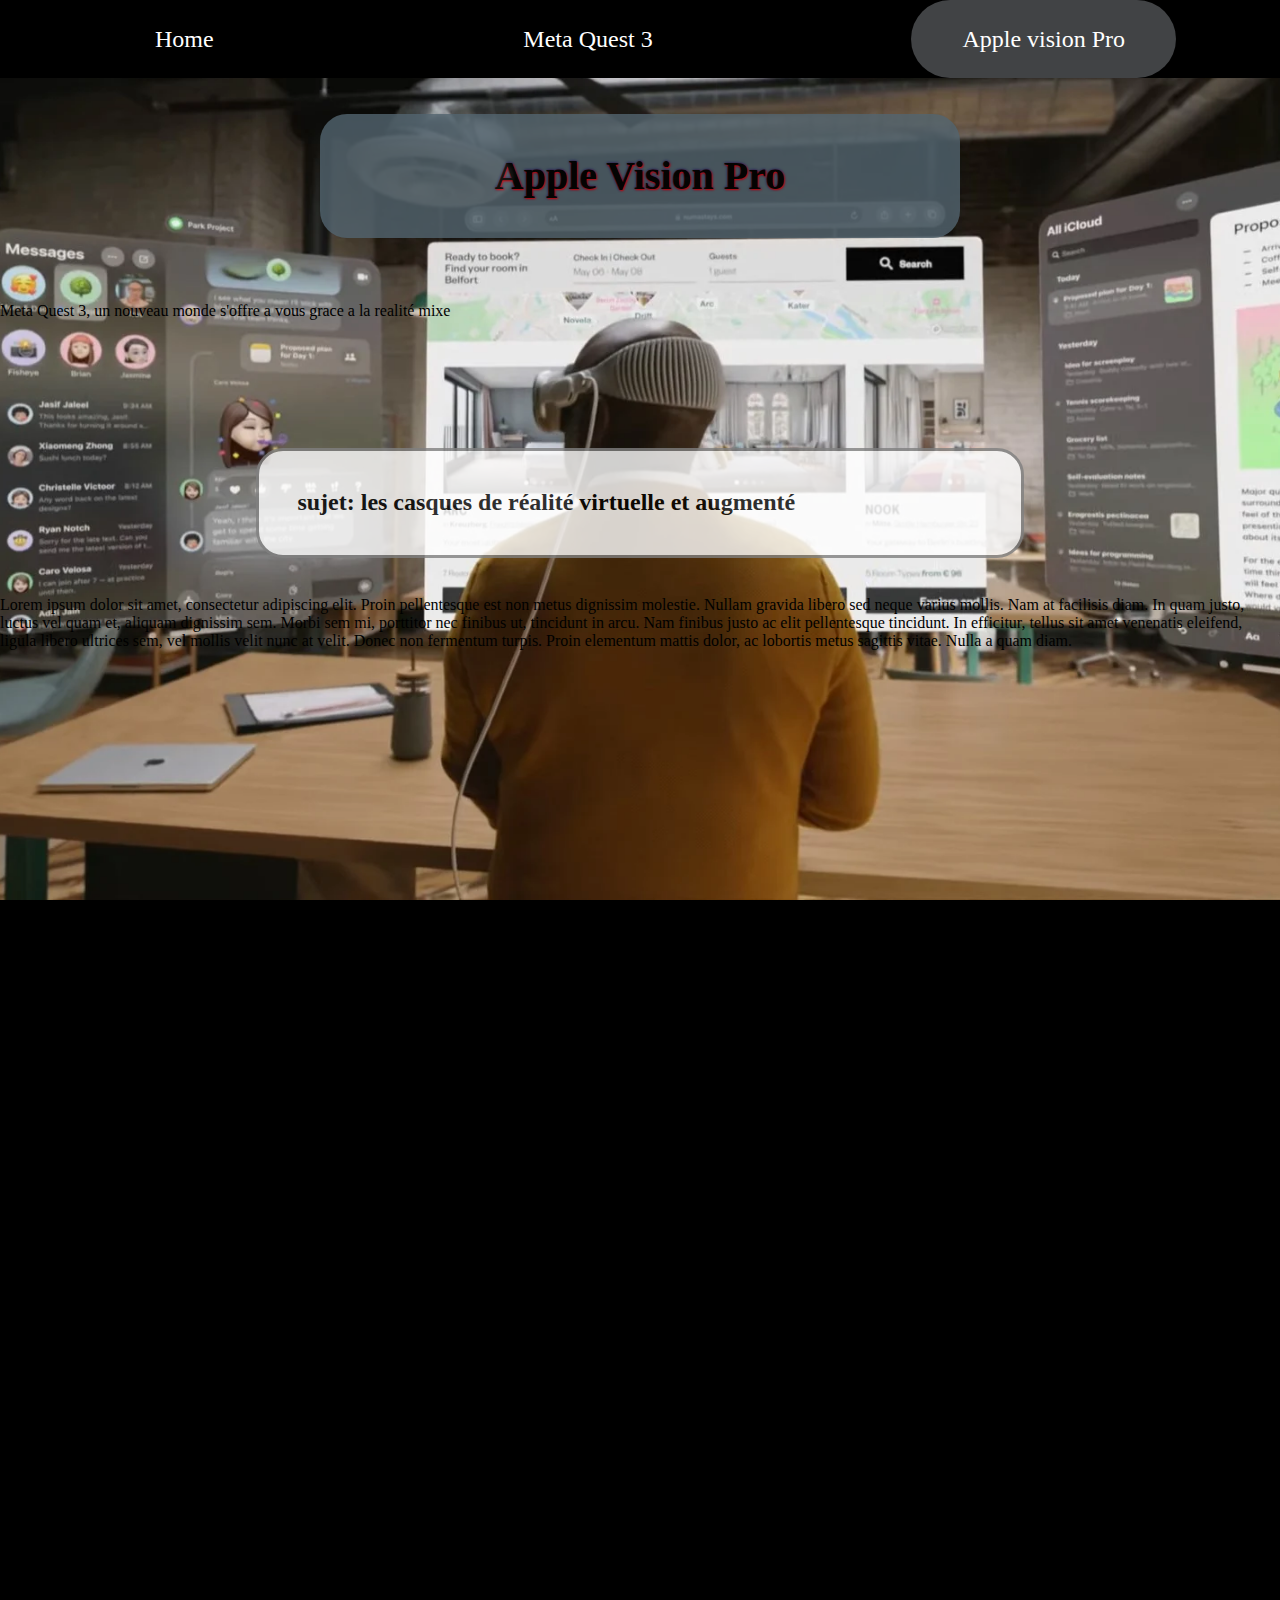
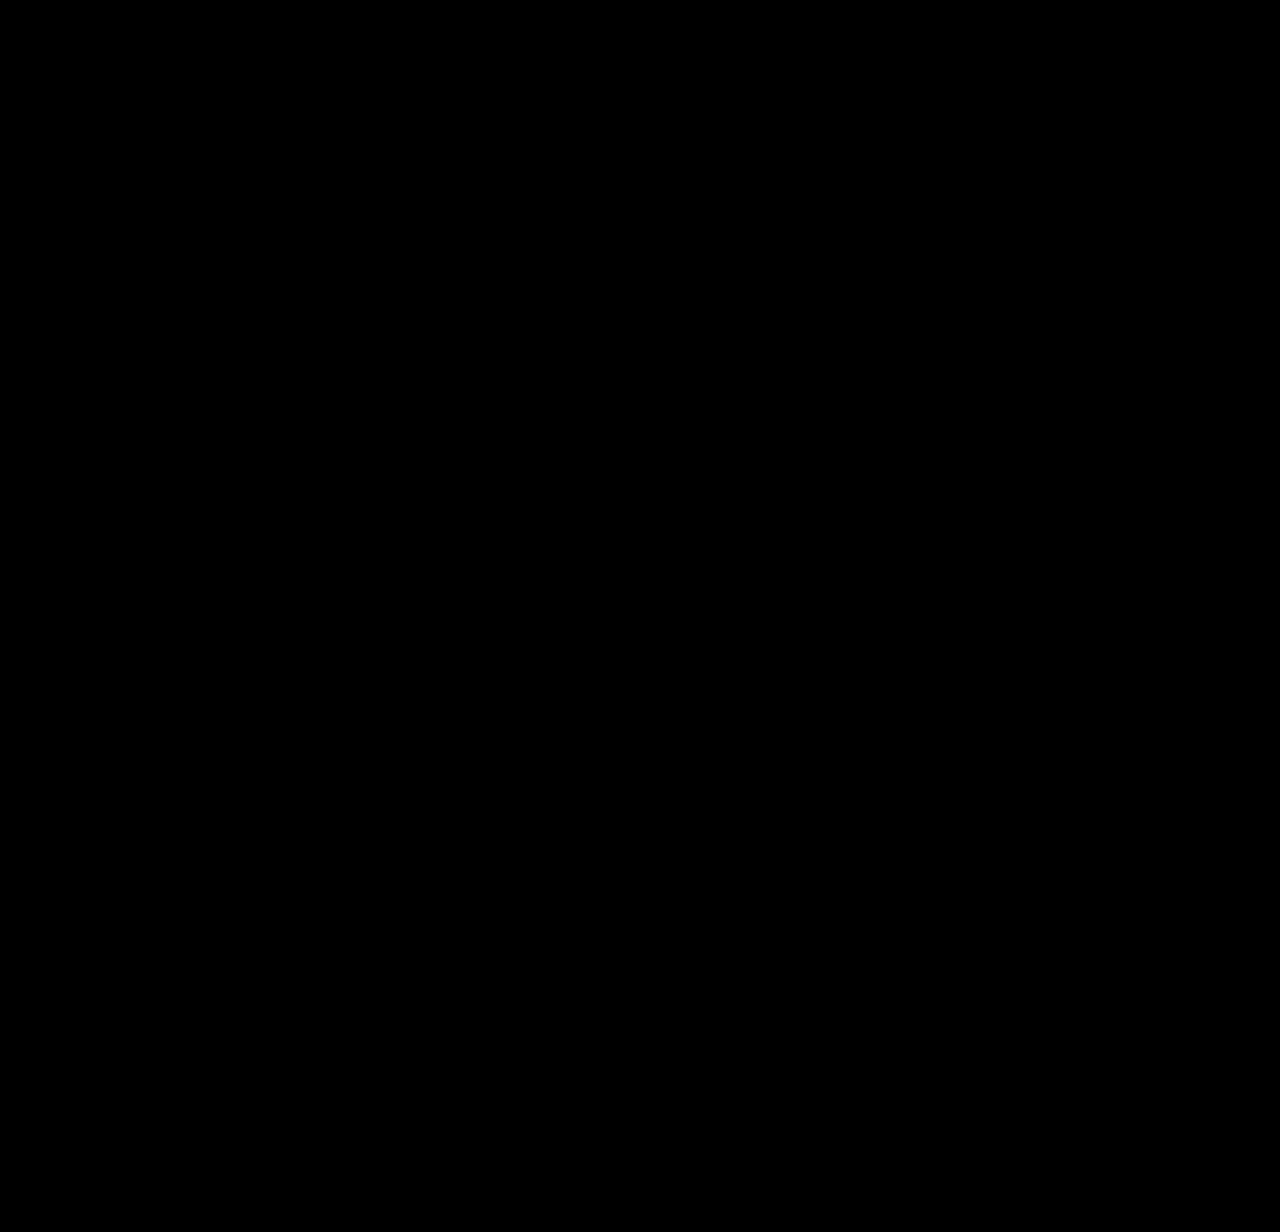
<file: vison_apple.html>
<!DOCTYPE html>
<!-- http://web-info.univ-lemans.fr/~s2300746/projet/index.html -->
<html lang="fr" class="fondpact">
   <head>     

      <meta charset="UTF-8">
      <title>Apple Vision Pro</title>
      <link href="index_css.css" rel="stylesheet" media="all"> 
   </head>
   <body class="imageBackApple">
      <div>
         <h1 class ="backtextTitre">
            Apple Vision Pro
         </h1>
         <div class = "annonce"> 
            Meta Quest 3, un nouveau monde s'offre a vous grace a la realité mixe 
         </div>
         <h2>
            sujet: les casques de réalité virtuelle et augmenté
         </h2>
         <div class ="backtext"> 
            Lorem ipsum dolor sit amet, consectetur adipiscing elit. Proin pellentesque est non metus dignissim molestie. Nullam gravida libero sed neque varius mollis. Nam at facilisis diam. In quam justo, luctus vel quam et, aliquam dignissim sem. Morbi sem mi, porttitor nec finibus ut, tincidunt in arcu. Nam finibus justo ac elit pellentesque tincidunt. In efficitur, tellus sit amet venenatis eleifend, ligula libero ultrices sem, vel mollis velit nunc at velit. Donec non fermentum turpis. Proin elementum mattis dolor, ac lobortis metus sagittis vitae. Nulla a quam diam.
         </div>
         <div>
            <br><br><br><br><br><br><br><br><br><br><br><br><br><br>
            Donec laoreet risus sapien, quis varius felis auctor id. Suspendisse tincidunt sed diam in pretium. Fusce eleifend ligula justo, eget consequat elit ornare sed. In hac habitasse platea dictumst. Mauris lectus sapien, dictum et tortor sit amet, bibendum varius libero. Integer bibendum sapien at libero porttitor, ut ornare diam dignissim. In blandit, urna id fringilla gravida, erat augue commodo odio, id pharetra augue orci non mauris. Pellentesque ut elementum tellus, in venenatis nunc. Nunc sed felis ligula. Proin ac metus id leo eleifend laoreet in ut nibh. Nam rhoncus est mauris, at fermentum lacus finibus eu. Nam molestie quis nibh at bibendum. Cras ultricies aliquet nisl, et accumsan quam gravida et. 
            <br><br><br><br><br><br><br><br><br><br>
            <br><br><br><br><br><br><br><br><br><br>
            <br><br><br><br><br><br><br><br><br><br>
            <br><br><br><br><br><br><br><br><br><br>
            <br><br><br><br><br><br><br><br><br><br>
            <br><br><br><br><br><br><br><br><br><br>
            <br><br><br><br><br><br><br><br><br><br>
            <br><br><br><br><br><br><br><br><br><br>
            <br><br><br><br><br><br><br><br><br><br>

         </div>
         <div class="topnav">
            <a  href="./index.html">Home</a>
            <a  href="./Meta-Quest-3.html">Meta Quest 3</a>
            <a  class="active" href="#Apple vision Pro">Apple vision Pro</a>
         </div>
      </div>
   </body>
</html>
</file>
<file: index_css.css>
*{
    padding:0px;
    margin: 0px;
    font-family: serif, sans-serif;
}
h1{
    text-align: center;
    font-size: 250%;
}
body{
    position: absolute;
    background-color: #000000;
    padding-top: 50px; 
}
/* taille de la police qui ce gÃ¨re*/
.backtextTitre{
    background-color: rgb(83, 101, 112);
    color: #000000;
    opacity: 0.8;
    border-radius: 3vh;
    padding: 3%;
    margin: 5% 25%;
    text-shadow: 1px 1px 2px rgb(250, 2, 2),0 0 3px rgb(4, 2, 109);
    /*decale de x,  y  floue de x pixel de couleur rouge /repÃ©tition argument prÃ©cÃ©dent */
}
div{
    margin-bottom: 8em;
}
.question-main{
    background-color:lightgray;
    margin-right:10em;
    margin-left:10em;
    border-radius: 1em;
    opacity: 0.9;
    border: solid;
    border-color: gray;
}

h2{
    margin: 3% 20%;
    background-color: rgb(255, 255, 255);
    opacity: 0.8;
    padding: 3%;
    border: solid;
    border-color: gray;
    border-radius: 3vh;
}

p{
    margin: 2% 15% ;
    background-color: rgb(255, 255, 255);
    opacity: 0.8;
    border-radius: 3vh;
    padding: 1%;
}

.imageBackHome {
    background-color: #000000;  /* En cas de non chargement de l'image le background est noir */
    background-image: url('./realite-virtuelle-VR.avif');
    background-position: center center;
    background-repeat: no-repeat;
    background-attachment: fixed;  
    background-size: cover;
}
.backMeta {
    background-color: #000000;
    background-image: url('./unbelievably-fun-fitness-is-ready-meta-quest-0-15-screenshot.jpg');
    background-position: center center;
    background-repeat: no-repeat; 
    background-attachment: fixed;  
    background-size: cover;
}
.imageBackApple {
    background-color: #000000;
    background-image: url(./appleimage1.webp);
    background-position: center center;
    background-repeat: no-repeat; 
    background-attachment: fixed;  
    background-size: cover;
}
.imageInArcticle{
    margin-bottom: 2%;
    max-width : 50em;
    height : auto;
    display: block;
    margin-left: auto;
    margin-right: auto;
    border-radius: 3vh;
}
.topnav {
    display: flex;
    justify-content: space-around;
    align-items: center;
    background-color: black;
    padding: 0%;
    position: fixed;
    width: 100%;
    top: 0;
}

.topnav a {
    color: white;
    text-decoration: none;
    font-size: 150%;
    padding: 2% 4%;
    border-radius: 6vh;
    transition: background-color 0.3s;
}

.topnav a:hover {
    background-color: #333;
}

.topnav .active {
    background-color: #414345;
}
h1 {
    text-align: center;
    margin-top: 10vw;
}
.bar {    
    overflow: hidden;
    top:3em;
    width:20%;
    margin-left: auto;
    margin-right: auto;
    position: flex;
}

.bar a {
    float: left;
    display: block;
    color: rgb(0, 0, 0);
    text-align: center;
    text-decoration: none;
    border-radius: 3vh;
}

.menu {
    font-size: 200%;
    width:100%;
    border: none;
    outline: none;
    color: rgb(255, 255, 255);
    background-color: black;
    border-radius: 3vh;

}

.defille:hover {
    background-color: inherit;
}

.etdedans {/*initialise contenue cacher*/
    display: none;
    background-color: #000000;
    border-radius: 3vh;
    box-shadow: 0 8px 16px 0 rgba(0, 0, 0, 1);
    z-index: 100;
}

.etdedans a {
    float: none;
    color:rgb(255, 255, 255);
    display: block;
    text-align: center;
}

.etdedans a:hover {
    background-color: #68666696;
}

.defille:hover .etdedans {/*affiche contenue*/
    display: block;
}

.imageFooter{
    max-width : 10em;
    height : auto;
    display: block;
    border-radius: 3vh;
    margin-left: auto;
    margin-right: auto;
}

footer {
    color: #000000;
    padding: 20px;
    text-align: center;
    font-weight: bold;
  }
.txtFooter{
    margin: 0% 0% ;
    padding: 0%;
}


.fondpact{
    animation: fond 0.5s linear ;
}

@keyframes fond {
    from {
      opacity: 0.5;
    }
    to{
        opacity: 1;
    }
  }

@media screen and (max-width: 43em){
    .backtextTitre{
        margin-top: 23%;
    }
}
@media screen and (orientation: portrait){
    .backtextTitre{
        margin-top: 13%;
        font-size: 380%;
    }
    h2{
        font-size: 340%;
        margin-left: 20%;
        margin-right: 20%;
        margin-bottom: 5%;
    }
    p{
        font-size: 300%;
        margin-left: 5%;
        margin-right: 5%;
        margin-bottom: 5%;
    }
    .imageInArcticle{
        margin-bottom: 5%;
    }
    .topnav a{
        font-size: 280%;
    }
    .bar a{
        font-size: 260%;
    }
    .menu{
        font-size: 260%;
    }
    .bar:hover{
        width:40%;
    }
}

@media screen and (max-width: 600px) {
    .topnav {
        flex-direction: column;
        text-align: center;
    }

    .topnav a {
        width: 100%;
        padding: 10px;
        margin-bottom: 5px;
    }
}
</file>
